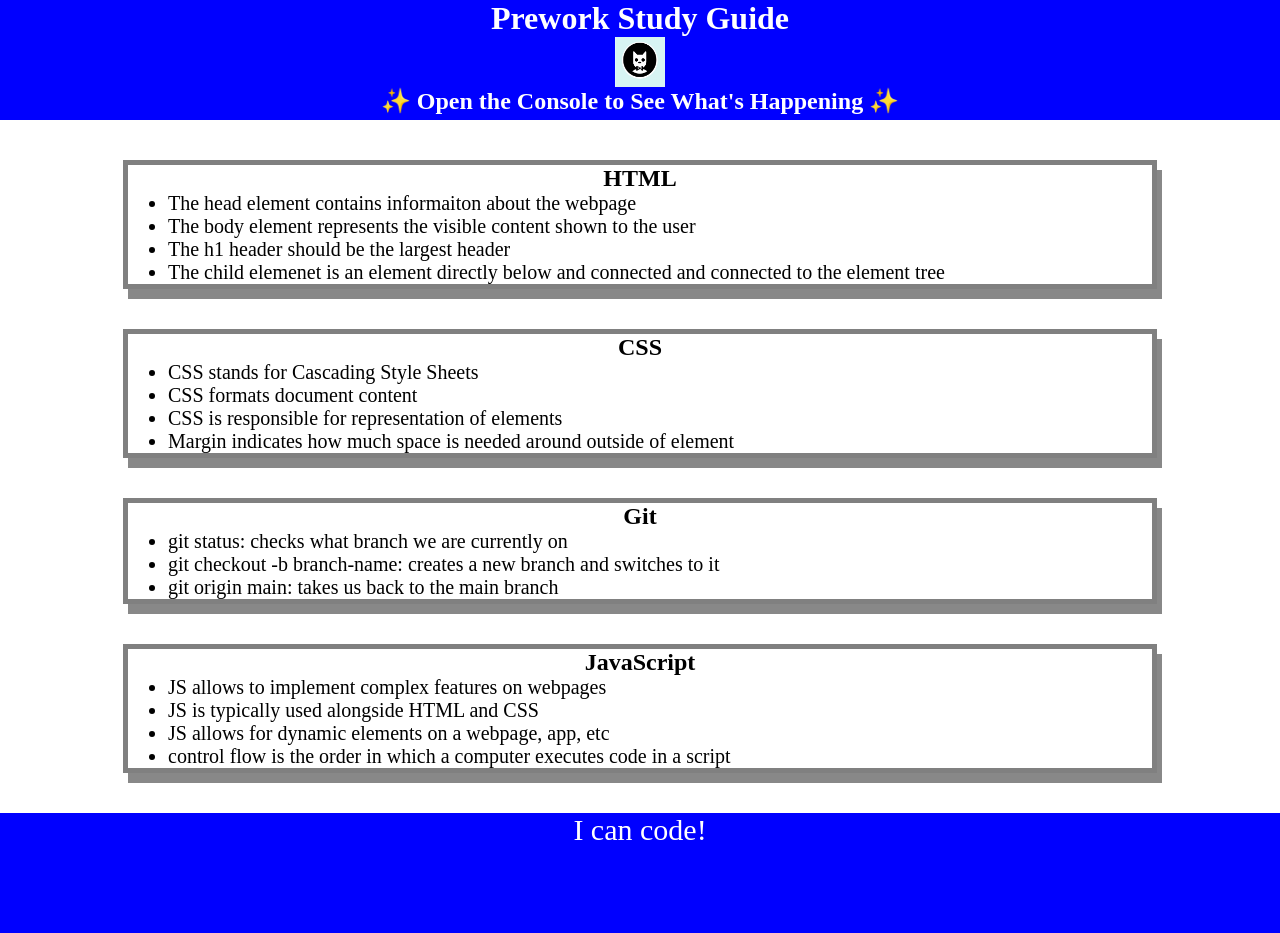
<file: index.html>
<!DOCTYPE html>
<html lang="en">
  <head>
    <meta charset="UTF-8" />
    <meta http-equiv="X-UA-Compatible" content="IE=edge" />
    <meta name="viewport" content="width=device-width, initial-scale=1.0" />
    <link rel="stylesheet" href="./assets/style.css">
    <title>Prework Study Guide</title>
  </head>
  <body>
    <header id="top">
      <h1>Prework Study Guide</h1>
      <img src="./assets/bowtie-cat.png" alt="Profile image of cat wearing a bow tie." />
      <h2>✨ Open the Console to See What's Happening ✨</h2>
    </header>
    <main>
      <section class="card" id="html-section">
        <h2>HTML</h2>
        <ul>
          <li>The head element contains informaiton about the webpage</li>
          <li>The body element represents the visible content shown to the user</li>
          <li>The h1 header should be the largest header</li>
          <li>The child elemenet is an element directly below and connected and connected to the element tree</li>
        </ul>
      </section> 

      <section class="card" id="css-section">
      <h2>CSS</h2>
      <ul>
        <li>CSS stands for Cascading Style Sheets</li>
        <li>CSS formats document content</li>
        <li>CSS is responsible for representation of elements</li>
        <li>Margin indicates how much space is needed around outside of element</li>
      </ul>
      </section>

      <section class="card" id="git-section">
        <h2>Git</h2>
        <ul>
          <li>git status: checks what branch we are currently on</li>
          <li>git checkout -b branch-name: creates a new branch and switches to it</li>
          <li>git origin main: takes us back to the main branch</li>
      </ul>
      </section>

    <section class="card" id="javascript-section">
      <h2>JavaScript</h2>
      <ul>
        <li>JS allows to implement complex features on webpages</li>
        <li>JS is typically used alongside HTML and CSS</li>
        <li>JS allows for dynamic elements on a webpage, app, etc</li>
        <li>control flow is the order in which a computer executes code in a script</li>
      </ul>
      </section>
    
    </main>

    <footer>
      <p>I can code!</p>
    </footer>
    <script src="./assets/script.js"></script>
  </body>
</html>
</file>
<file: assets/style.css>
* {
    margin: 0;
    padding: 0;
}
header,
footer {
    width: 100%;
    height: 120px;
    background-color: blue;
    color: white;
}

h1,
h2 {
    text-align: center;
}

img {
    display: block;
    height:50px;
    width: 50px;
    margin-left: auto;
    margin-right: auto;
}

ul {
    padding-left: 40px;
    font-size: 20px;
}

p {
    text-align: center;
    font-size: 30px;
}
.card {
    width: 80%;
    margin: 40px auto;
    border: 5px solid gray;
    box-shadow: 5px 10px #888888;
}
</file>
